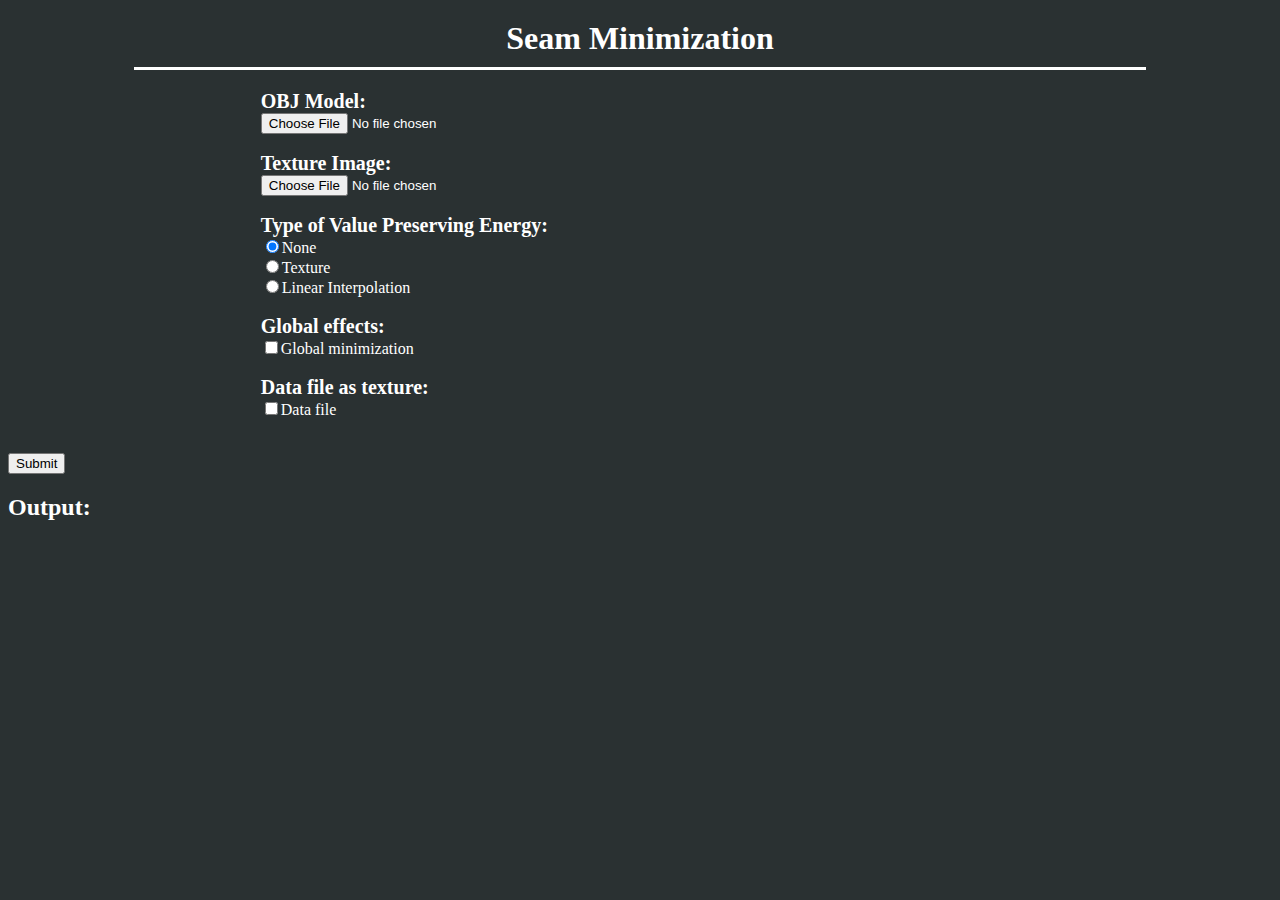
<file: index.html>
<html>
<head>
     <meta charset="UTF-8">

    <link rel="stylesheet" type="text/css" href="./static/styles/theme.css">
    <script src="./js/lib/numeric-1.2.6.js"></script>
    <script src="./js/lib/parallel.js"></script>
    <script src="./js/numeric-addon.js"></script>
    <script src="./js/acumulate-coo.js"></script>
    <script src="./js/bilerp-energy.js"></script>
    <script src="./js/dirichlet.js"></script>
    <script src="./js/find-seam.js"></script>
    <script src="./js/lsq-constraints.js"></script>
    <script src="./js/mask.js"></script>
    <script src="./js/obj-reader.js"></script>
    <script src="./js/point-in-triangle.js"></script>
    <script src="./js/seam-gradient.js"></script>
    <script src="./js/seam-intervals.js"></script>
    <script src="./js/seam-minimizer.js"></script>
    <script src="./js/seam-value-energy-lerp.js"></script>
    <script src="./js/seam-value-energy-texture.js"></script>
    <script src="./js/util.js"></script>

    <script>
        "use strict";
        function minimize()
        {
            var outputEl = document.getElementById("output");
            if(outputEl !== null){
                outputEl.innerHTML = "";
            }
            console.log("Minimizing Texture");
            var objfile = document.getElementById("obj-input").files[0];
            console.log(objfile);
            var texfile = document.getElementById("tex-input").files[0];
            console.log(texfile);
            if (objfile) {
                var reader = new FileReader();
                reader.onload = function(e) {
                    var contents = e.target.result;
                    var obj_contents = contents;
                    var mesh = OBJReader.quads_to_triangles(
                        OBJReader.parse_obj(obj_contents.split("\n")));
                    var rows = 100, cols = 100, depth = 3
                    var texture = numeric.ones([rows, cols, depth]);
                    var out = SeamMinimizer.solve_seam(mesh, texture);
                    console.log(numeric.reshape(out, [rows, cols, depth]));
                    // var myWorker = new Worker('./seam-min-worker.min.js');
                    // myWorker.onmessage = function(msg){
                    //     if(msg.data.id === 'output'){
                    //         var str = msg.data.out_str;
                    //         var outputEl = document.getElementById("output");
                    //         if(outputEl !== null){
                    //             outputEl.innerHTML += str.replace("\n", "<br>") + "<br>";
                    //         }
                    //         console.log(str);
                    //     }
                    //     else{
                    //         console.log(msg);
                    //     }
                    // }
                    // myWorker.postMessage({'id': 'input', 'objFile': contents,
                    //     'texture':JSON.stringify(texture)});
                };
                reader.readAsText(objfile);
            }
        }
    </script>
</head>
<body>
    <h1>Seam Minimization</h1>
    <!-- <form action="/minimized" method="post" enctype=multipart/form-data> -->
    <form action="">
        <label>OBJ Model:</label><br>
        <input type="file" name="obj-input" id="obj-input"/><br>
        <br>

        <label>Texture Image:</label><br>
        <input type="file" name="tex-input" id="tex-input"/><br>
        <br>

        <!-- <label>Method of solving:</label><br>
        <input type="radio" name="method" value="weighted" checked="checked">Weighted</input><br>
        <input type="radio" name="method" value="nullspace">Nullspace</input><br>
        <br> -->

        <label>Type of Value Preserving Energy:</label><br>
        <input type="radio" name="sv" value="none" checked="checked">None</input><br>
        <div data-tip="Use the original seam values as a constraining term.">
            <input type="radio" name="sv" value="texture">Texture</input><br>
        </div>
        <div data-tip="Use a linear function defined on the OBJ's vertices as a contraining term.">
            <input type="radio" name="sv" value="lerp">Linear Interpolation</input><br>
        </div>
        <br>

        <label>Global effects:</label><br>
        <div data-tip='Should the solution be globally smoothed?'>
            <input type="checkbox" name="global" value="global">Global minimization</input><br>
        </div>
        <br>

        <label>Data file as texture:</label><br>
        <div data-tip='Should the texture be treated as a ".data" file?'>
            <input type="checkbox" name="data" value="data">Data file</input><br>
        </div>
        <br>
        <!-- <input type="submit" value="Submit" onclick="minimize();"/> -->
    </form>
    <button onclick="minimize();">Submit</button><br>
    <h2>Output:</h2>
    <div id="output"></div>
</body>
</html>
</file>
<file: static/styles/theme.css>
body{
    background-color: #2A3132;
    color: white;
}

label{
    font-size: 20px;
    font-weight: bold;
}

h1{
    margin: 20px;
    margin-left:10%;
    margin-right: 10%;
    padding-bottom: 10px;
    text-align: center;
    border-bottom-width: medium;
    border-bottom-style: solid;
}

form{
    margin-left:20%;
    margin-right:20%;
}
</file>
